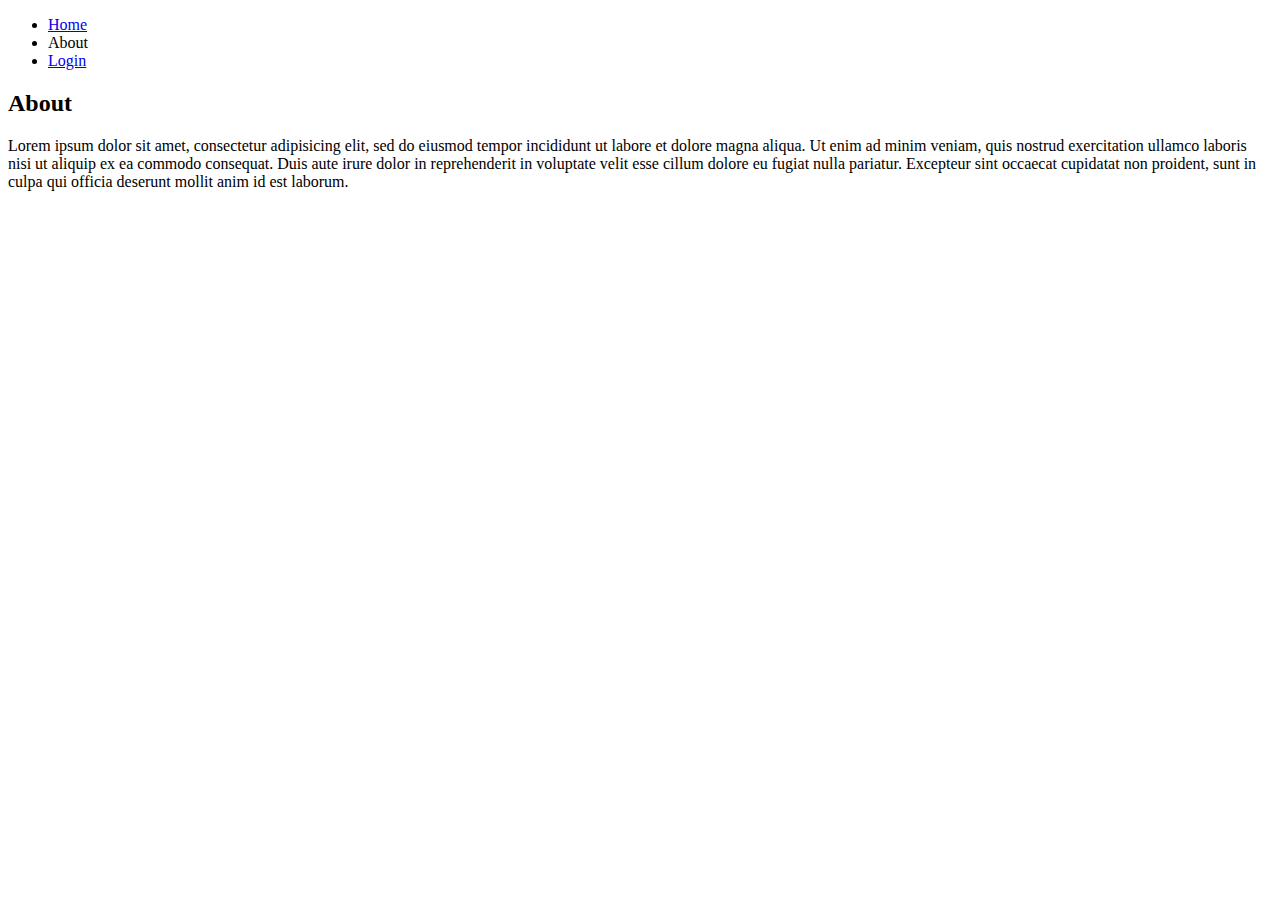
<file: apps/first-css/about.html>
<!DOCTYPE html>
<html>
<head>
	<title>My first website!</title>
</head>
<body>
	<header>
		<nav>
			<ul>
				<li><a href="index.html">Home</a></li>
				<li>About</li>
				<li><a href="login.html">Login</a></li>
			</ul>
		</nav>
	</header>
	<section>
		<h2>About</h2>
		<p>Lorem ipsum dolor sit amet, consectetur adipisicing elit, sed do eiusmod
		tempor incididunt ut labore et dolore magna aliqua. Ut enim ad minim veniam,
		quis nostrud exercitation ullamco laboris nisi ut aliquip ex ea commodo
		consequat. Duis aute irure dolor in reprehenderit in voluptate velit esse
		cillum dolore eu fugiat nulla pariatur. Excepteur sint occaecat cupidatat non
		proident, sunt in culpa qui officia deserunt mollit anim id est laborum.</p>
	</section>
</body>
</html>
</file>
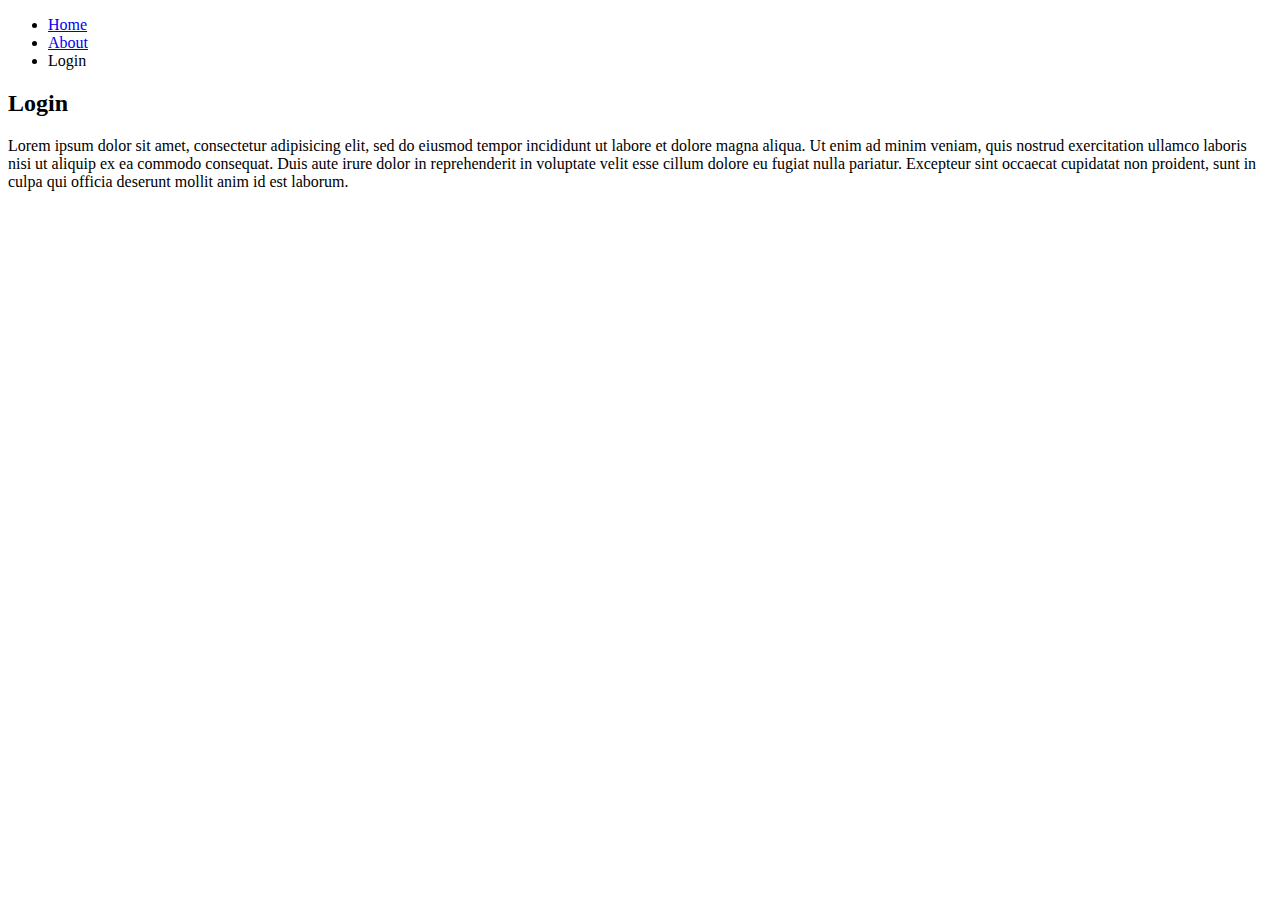
<file: apps/first-css/login.html>
<!DOCTYPE html>
<html>
<head>
	<title>My first website!</title>
</head>
<body>
	<header>
		<nav>
			<ul>
				<li><a href="index.html">Home</a></li>
				<li><a href="about.html">About</a></li>
				<li>Login</li>
			</ul>
		</nav>
	</header>
	<section>
		<h2>Login</h2>
		<p>Lorem ipsum dolor sit amet, consectetur adipisicing elit, sed do eiusmod
		tempor incididunt ut labore et dolore magna aliqua. Ut enim ad minim veniam,
		quis nostrud exercitation ullamco laboris nisi ut aliquip ex ea commodo
		consequat. Duis aute irure dolor in reprehenderit in voluptate velit esse
		cillum dolore eu fugiat nulla pariatur. Excepteur sint occaecat cupidatat non
		proident, sunt in culpa qui officia deserunt mollit anim id est laborum.</p>
	</section>
</body>
</html>
</file>
